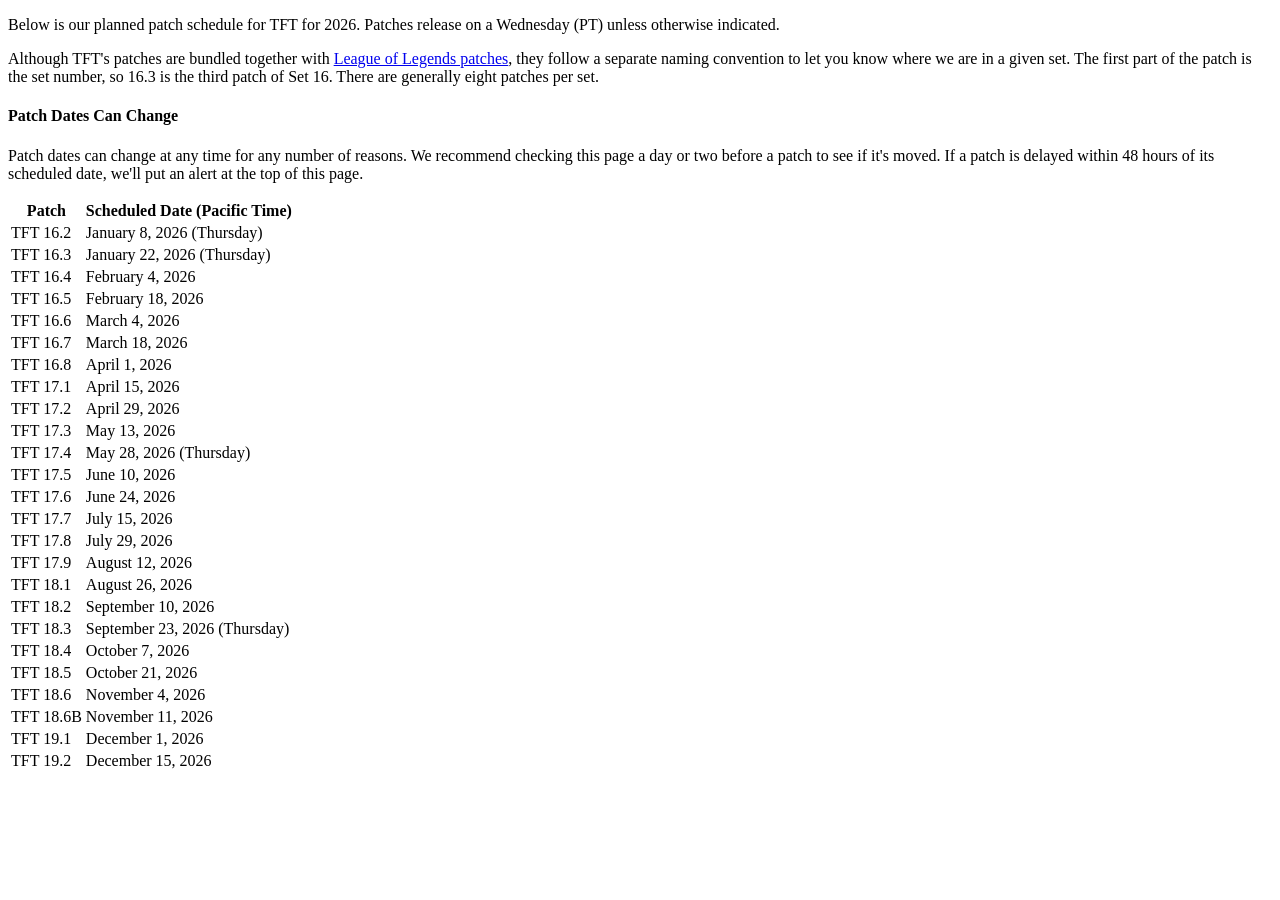
<file: tests/fixtures/riot_tft_patch_schedule_2026-10-17.html>
<!DOCTYPE html>
<!-- Excerpt of Riot Games Player Support, "Patch Schedule - Teamfight Tactics"
     (https://support.riotgames.com/en-us/tft/events/patch-schedule-teamfight-tactics/),
     fetched 2026-10-17: the <title> and the article body (intro, callout and
     schedule table) verbatim; navigation, styles and scripts removed. Test fixture only. -->
<html lang="en-us" dir="ltr"><head><meta charSet="utf-8"/><title>Patch Schedule - Teamfight Tactics - Teamfight Tactics Support</title></head>
<body><main><div class="article-body MuiBox-root css-6xix1i" data-telemetry-component="section" data-telemetry-label="article-body"><p>Below is our planned patch schedule for TFT for 2026. Patches release on a Wednesday (PT) unless otherwise indicated.</p><p>Although TFT&#x27;s patches are bundled together with <a href="/league-of-legends/gameplay/patch-schedule-league-of-legends">League of Legends patches</a>, they follow a separate naming convention to let you know where we are in a given set. The first part of the patch is the set number, so 16.3 is the third patch of Set 16. There are generally eight patches per set.</p><div class="callout callout--info"><h4 class="callout__title" id="user-content-h_01JHK9JH2MH0M3JN4EXQDG0QMY">Patch Dates Can Change</h4><p>Patch dates can change at any time for any number of reasons. We recommend checking this page a day or two before a patch to see if it&#x27;s moved. If a patch is delayed within 48 hours of its scheduled date, we&#x27;ll put an alert at the top of this page.</p></div><table class="table--striped"><thead><tr><th>Patch</th><th>Scheduled Date (Pacific Time)</th></tr></thead><tbody><tr><td>TFT 16.2</td><td>January 8, 2026 (Thursday)</td></tr><tr><td>TFT 16.3</td><td>January 22, 2026 (Thursday)</td></tr><tr><td>TFT 16.4</td><td>February 4, 2026</td></tr><tr><td>TFT 16.5</td><td>February 18, 2026</td></tr><tr><td>TFT 16.6</td><td>March 4, 2026</td></tr><tr><td>TFT 16.7</td><td>March 18, 2026</td></tr><tr><td>TFT 16.8</td><td>April 1, 2026</td></tr><tr><td>TFT 17.1</td><td>April 15, 2026</td></tr><tr><td>TFT 17.2</td><td>April 29, 2026</td></tr><tr><td>TFT 17.3</td><td>May 13, 2026</td></tr><tr><td>TFT 17.4</td><td>May 28, 2026 (Thursday)</td></tr><tr><td>TFT 17.5</td><td>June 10, 2026</td></tr><tr><td>TFT 17.6</td><td>June 24, 2026</td></tr><tr><td>TFT 17.7</td><td>July 15, 2026</td></tr><tr><td>TFT 17.8</td><td>July 29, 2026</td></tr><tr><td>TFT 17.9</td><td>August 12, 2026</td></tr><tr><td>TFT 18.1</td><td>August 26, 2026</td></tr><tr><td>TFT 18.2</td><td>September 10, 2026</td></tr><tr><td>TFT 18.3</td><td>September 23, 2026 (Thursday)</td></tr><tr><td>TFT 18.4</td><td>October 7, 2026</td></tr><tr><td>TFT 18.5</td><td>October 21, 2026</td></tr><tr><td>TFT 18.6</td><td>November 4, 2026</td></tr><tr><td>TFT 18.6B</td><td>November 11, 2026</td></tr><tr><td>TFT 19.1</td><td>December 1, 2026</td></tr><tr><td>TFT 19.2</td><td>December 15, 2026</td></tr></tbody></table></div></main></body></html>
</file>
